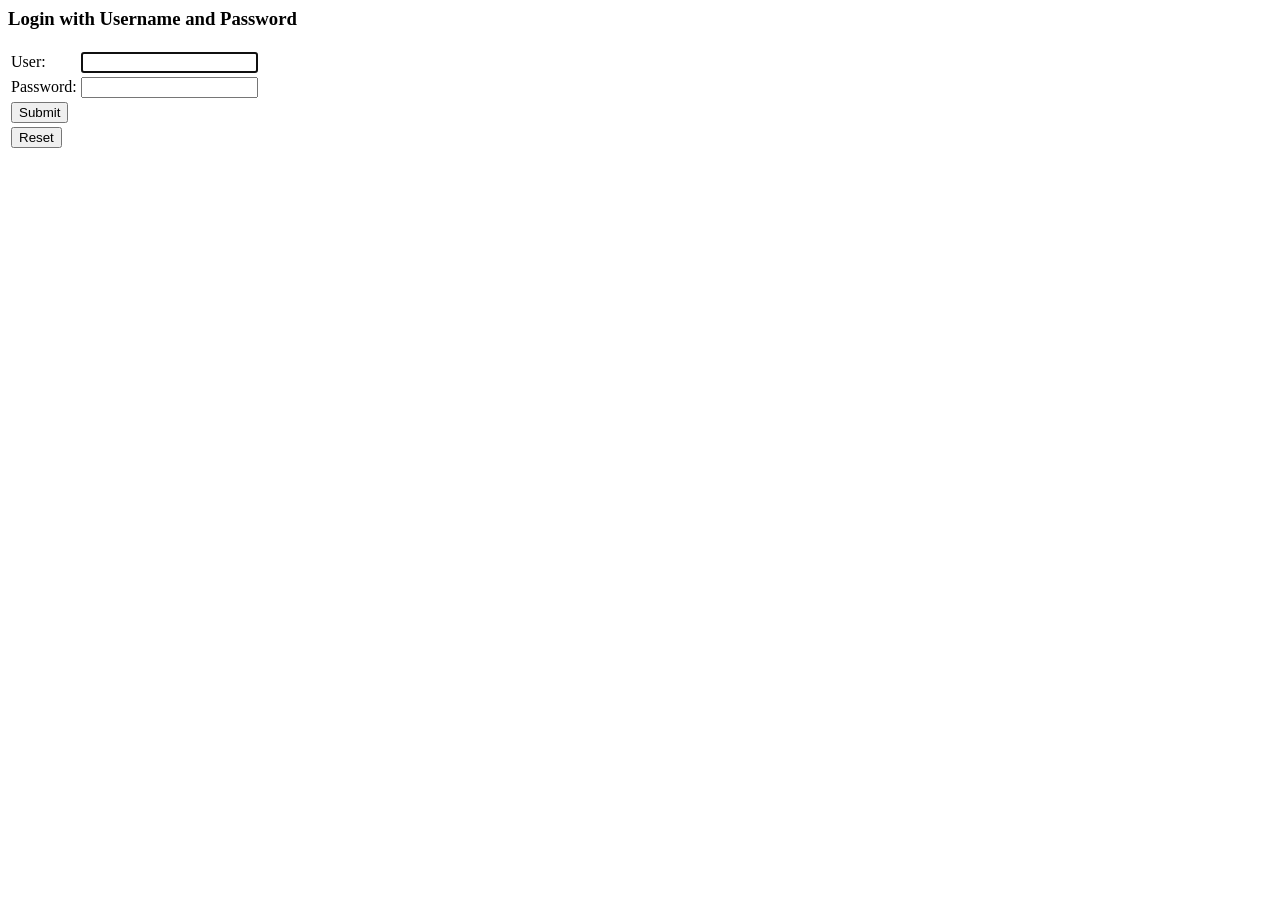
<file: snippets/login_form.htm>
<html>
<head><title>Login Page</title></head>
<body onload='document.f.j_username.focus();'>
<h3>Login with Username and Password</h3>

<form name='f' method='POST'
      action='/Spitter/j_spring_security_check'><!--<co id="co_securityCheck"/>-->
    <table>
        <tr>
            <td>User:</td>
            <td>
                <input type='text' name='j_username' value=''><!--<co id="co_jUsername"/>-->
            </td>
        </tr>
        <tr>
            <td>Password:</td>
            <td>
                <input type='password' name='j_password'/><!--<co id="co_jPassword"/>-->
            </td>
        </tr>
        <tr>
            <td colspan='2'><input name="submit" type="submit"/></td>
        </tr>
        <tr>
            <td colspan='2'><input name="reset" type="reset"/></td>
        </tr>
    </table>
</form>
</body>
</html>
</file>
